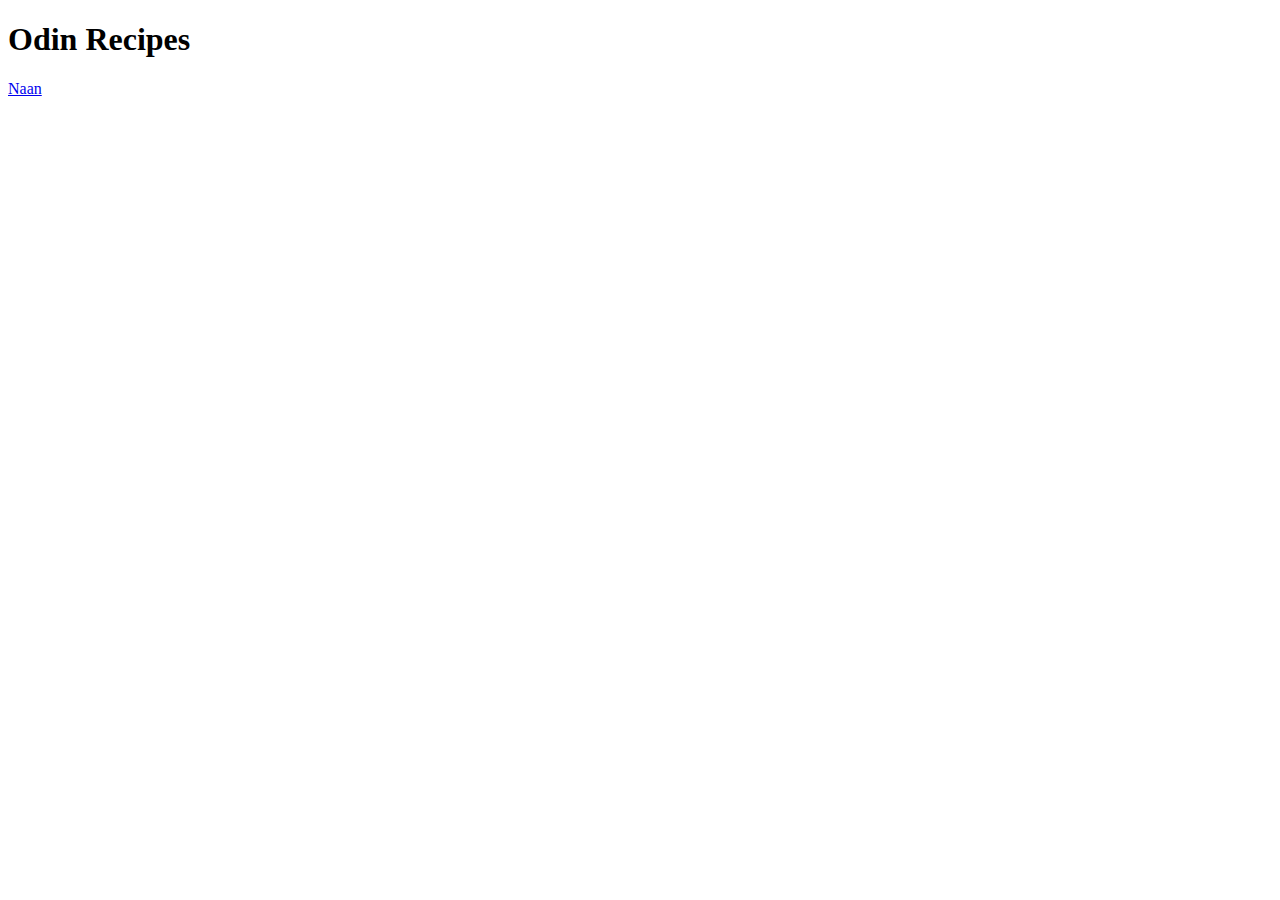
<file: index.html>
<!DOCTYPE html>
<html lang="en">
    <head>
        <meta charset="UTF-8">
        <meta name="viewport" content="width=device-width, initial-scale=1.0">
        <title>Odin Recipes</title>
    </head>

    <body>
        <h1>Odin Recipes</h1>
        <a href="/recipes/naan.html">Naan</a>
    </body>
</html>
</file>
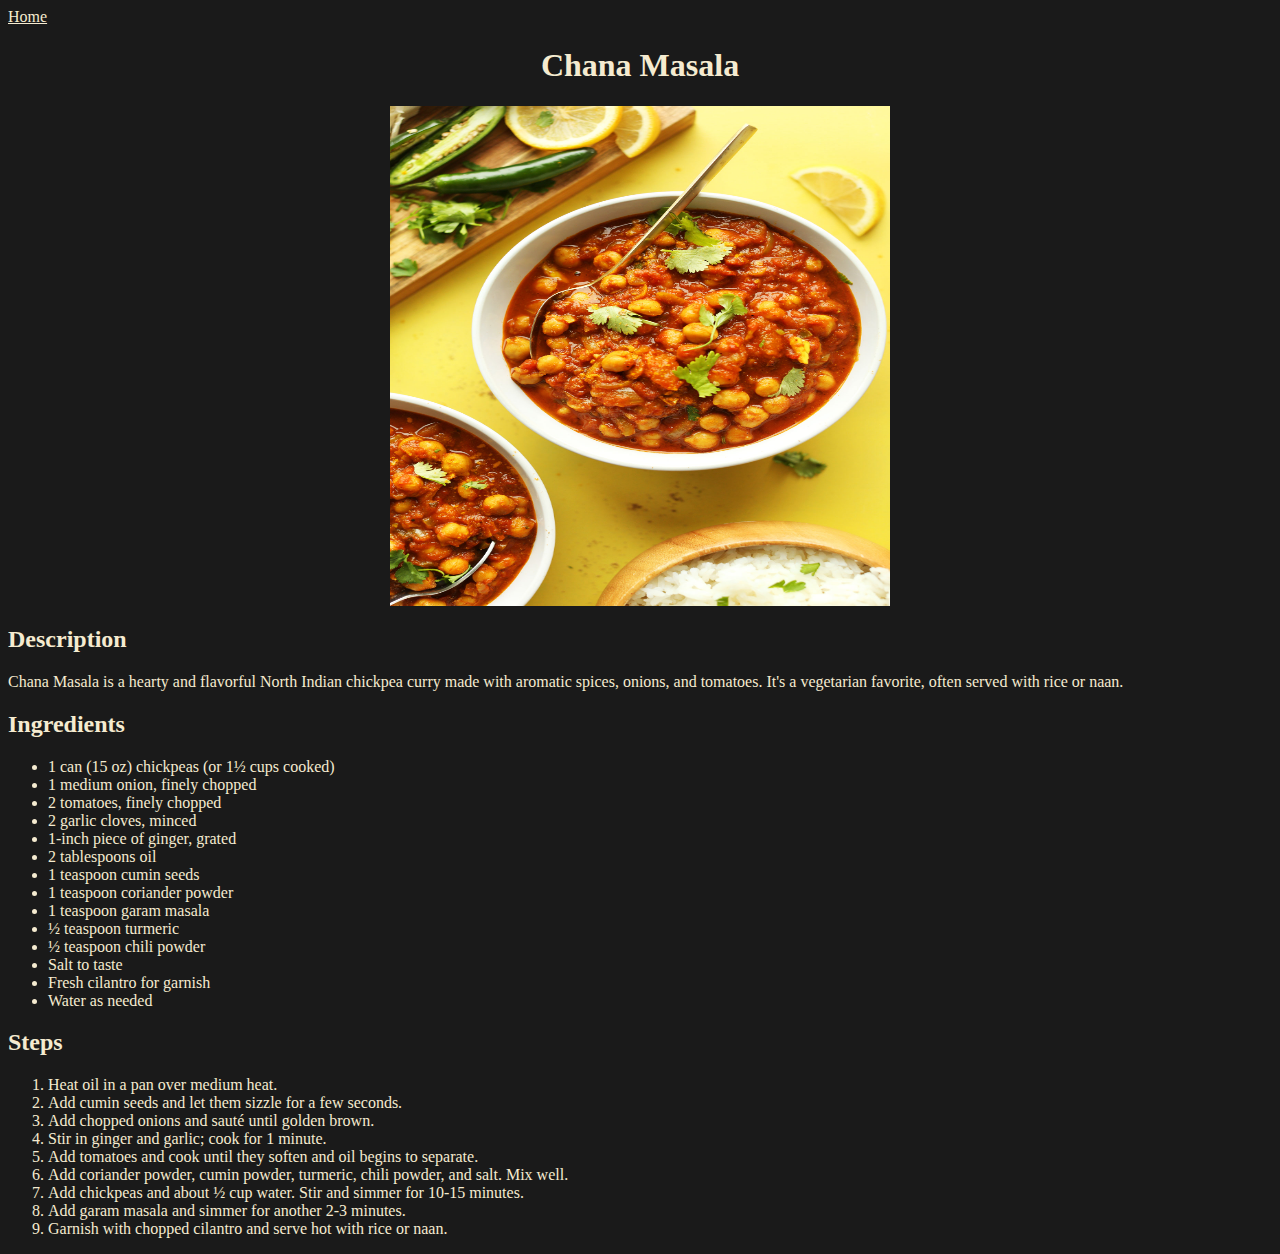
<file: recipes/chanamasala.html>
<!DOCTYPE html>
<html lang="en">
    <head>
        <meta charset="UTF-8">
        <meta name="viewport" content="width=device-width, initial-scale=1.0">
        <link href="../styles.css" rel="stylesheet">
        <title>Chana Masala</title>
        
    </head>

    <body>
        <a href="../index.html">Home</a>
        <h1 class="cmheading">Chana Masala</h1>

         <img src="../img/chanamasala.jpg" height="500" width="500" alt="Bowl of flavorful chana masala garnished with cilantro, served with white rice and fresh lemon slices on the side" class="cmimg">

         <section>
         <h2>Description</h2>
         <p>Chana Masala is a hearty and flavorful North Indian chickpea curry made with aromatic spices, onions, and tomatoes. It's a vegetarian favorite, often served with rice or naan.</p>
         </section>

         <section>
            <h2>Ingredients</h2>

            <ul>
                <li>1 can (15 oz) chickpeas (or 1½ cups cooked)</li>
                <li>1 medium onion, finely chopped</li>
                <li>2 tomatoes, finely chopped</li>
                <li>2 garlic cloves, minced</li>
                <li>1-inch piece of ginger, grated</li>
                <li>2 tablespoons oil</li>
                <li>1 teaspoon cumin seeds</li>
                <li>1 teaspoon coriander powder</li>
                <li>1 teaspoon garam masala</li>
                <li>½ teaspoon turmeric</li>
                <li>½ teaspoon chili powder</li>
                <li>Salt to taste</li>
                <li>Fresh cilantro for garnish</li>
                <li>Water as needed</li>
            </ul>
         </section>

         <section>
            <h2>Steps</h2>

            <ol>
                <li>Heat oil in a pan over medium heat.</li>
                <li>Add cumin seeds and let them sizzle for a few seconds.</li>
                <li>Add chopped onions and sauté until golden brown.</li>
                <li>Stir in ginger and garlic; cook for 1 minute.</li>
                <li>Add tomatoes and cook until they soften and oil begins to separate.</li>
                <li>Add coriander powder, cumin powder, turmeric, chili powder, and salt. Mix well.</li>
                <li>Add chickpeas and about ½ cup water. Stir and simmer for 10-15 minutes.</li>
                <li>Add garam masala and simmer for another 2-3 minutes.</li>
                <li>Garnish with chopped cilantro and serve hot with rice or naan.</li>
            </ol>

         </section>
    </body>
</html>
</file>
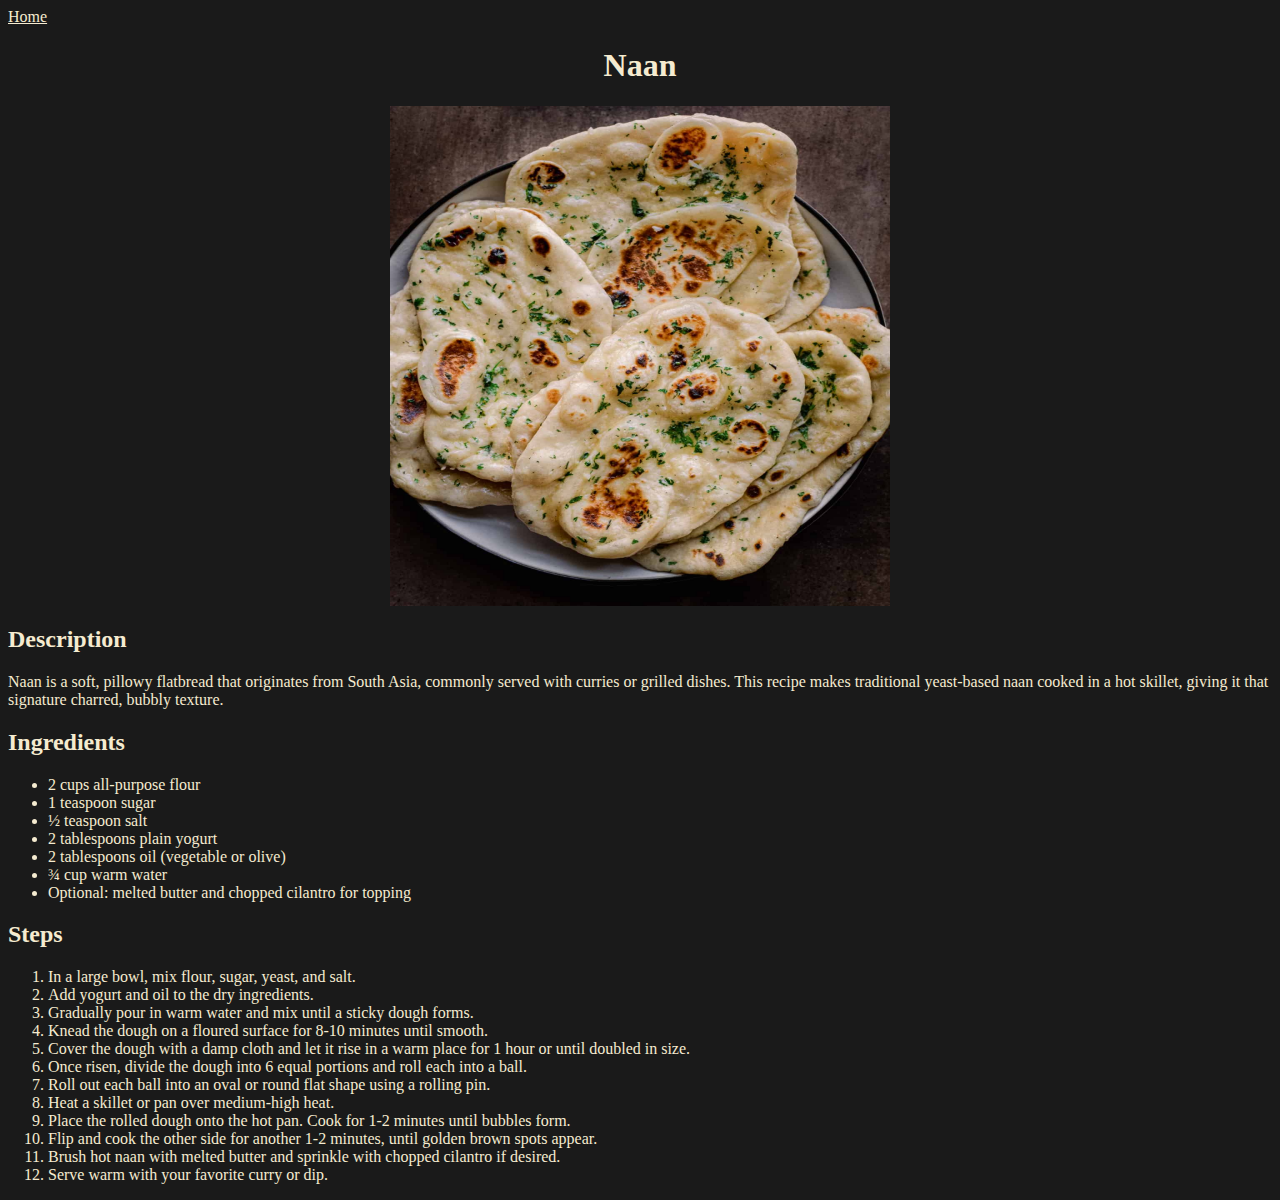
<file: recipes/naan.html>
<!DOCTYPE html>
<html lang="en">
    <head>
        <meta charset="UTF-8">
        <meta name="viewport" content="width=device-width, initial-scale=1.0">
        <link href="../styles.css" rel="stylesheet">
        <title>Naan</title>
        
    </head>

    <body>
        <a href="../index.html">Home</a>
        <h1 class="nheading">Naan</h1>

         <img src="../img/naanimg.jpg" height="500" width="500" alt="A plate of freshly cooked naan bread garnished with chopped herbs" class="nimg">

         <section>
         <h2>Description</h2>
         <p>Naan is a soft, pillowy flatbread that originates from South Asia, commonly served with curries or grilled dishes. This recipe makes traditional yeast-based naan cooked in a hot skillet, giving it that signature charred, bubbly texture.</p>
         </section>

         <section>
            <h2>Ingredients</h2>

            <ul>
                <li>2 cups all-purpose flour</li>
                <li>1 teaspoon sugar</li>
                <li>½ teaspoon salt</li>
                <li>2 tablespoons plain yogurt</li>
                <li>2 tablespoons oil (vegetable or olive)</li>
                <li>¾ cup warm water</li>
                <li>Optional: melted butter and chopped cilantro for topping</li>
            </ul>
         </section>

         <section>
            <h2>Steps</h2>

            <ol>
                <li>In a large bowl, mix flour, sugar, yeast, and salt.</li>
                <li>Add yogurt and oil to the dry ingredients.</li>
                <li>Gradually pour in warm water and mix until a sticky dough forms.</li>
                <li>Knead the dough on a floured surface for 8-10 minutes until smooth.</li>
                <li>Cover the dough with a damp cloth and let it rise in a warm place for 1 hour or until doubled in size.</li>
                <li>Once risen, divide the dough into 6 equal portions and roll each into a ball.</li>
                <li>Roll out each ball into an oval or round flat shape using a rolling pin.</li>
                <li>Heat a skillet or pan over medium-high heat.</li>
                <li>Place the rolled dough onto the hot pan. Cook for 1-2 minutes until bubbles form.</li>
                <li>Flip and cook the other side for another 1-2 minutes, until golden brown spots appear.</li>
                <li>Brush hot naan with melted butter and sprinkle with chopped cilantro if desired.</li>
                <li>Serve warm with your favorite curry or dip.</li>
            </ol>

         </section>
    </body>
</html>
</file>
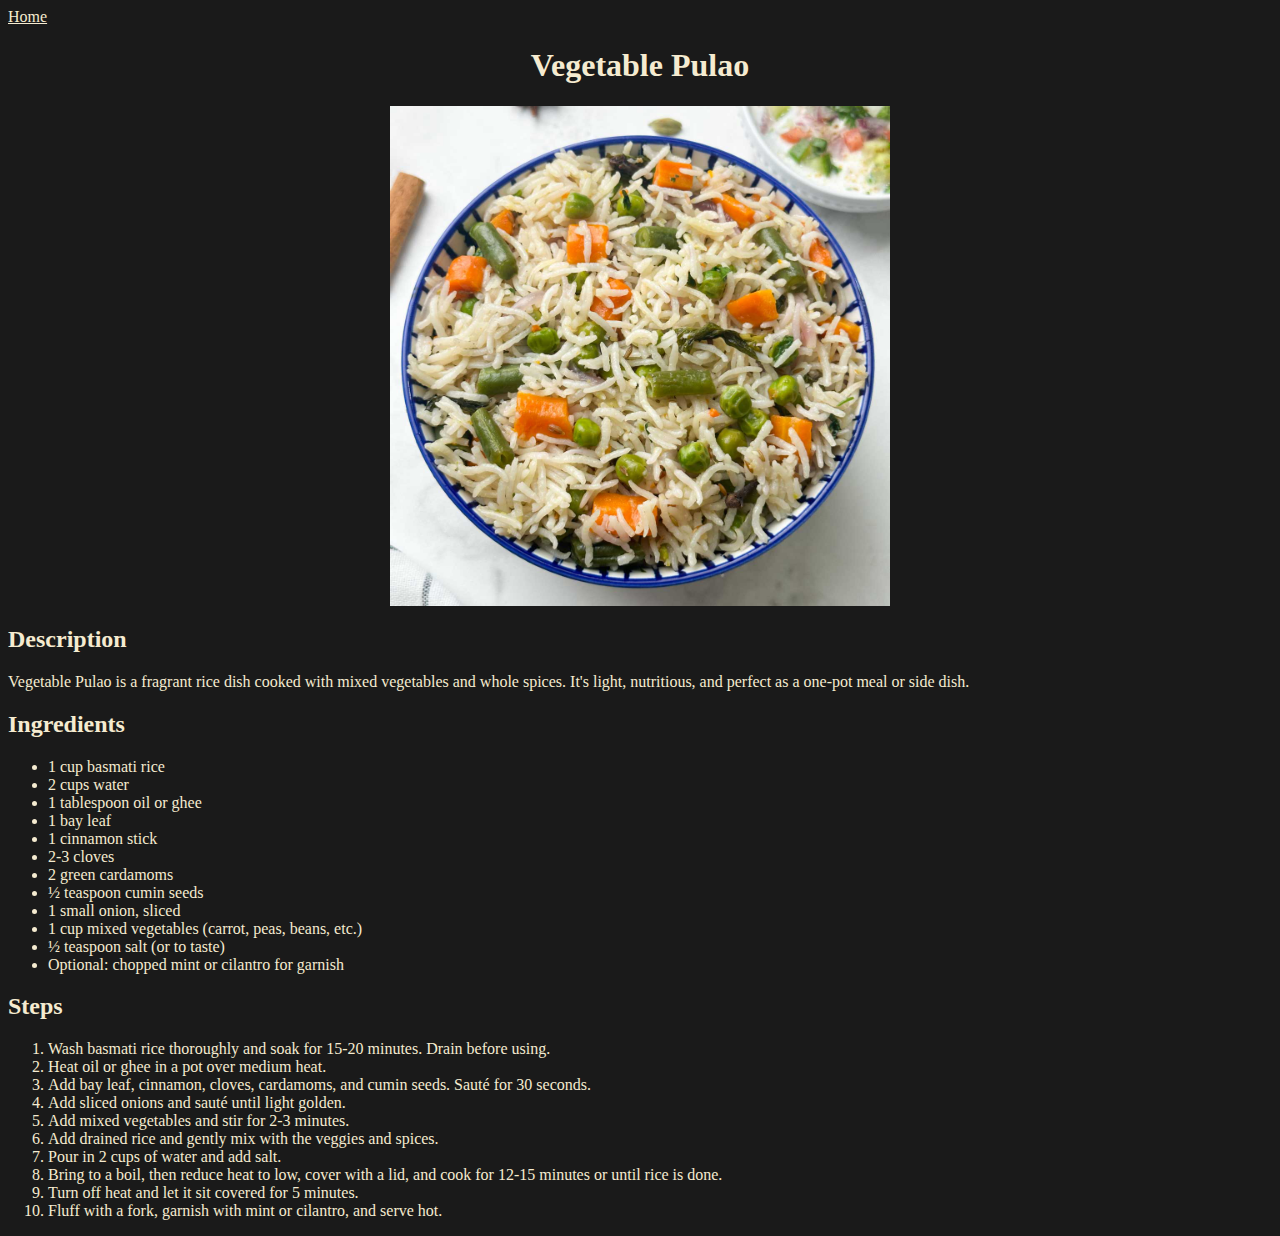
<file: recipes/vegpulao.html>
<!DOCTYPE html>
<html lang="en">
    <head>
        <meta charset="UTF-8">
        <meta name="viewport" content="width=device-width, initial-scale=1.0">
        <link href="../styles.css" rel="stylesheet">
        <title>Vegetable Pulao</title>
    </head>

    <body>
        <a href="../index.html">Home</a>
        <h1 class="vpheading">Vegetable Pulao</h1>

         <img src="../img/vegpulao.jpg" height="500" width="500" alt="A bowl of vegetable pulao with basmati rice, green peas, carrots, green beans, and herbs" class="vpimg">

         <section>
         <h2>Description</h2>
         <p>Vegetable Pulao is a fragrant rice dish cooked with mixed vegetables and whole spices. It's light, nutritious, and perfect as a one-pot meal or side dish.</p>
         </section>

         <section>
            <h2>Ingredients</h2>

            <ul>
                <li>1 cup basmati rice</li>
                <li>2 cups water</li>
                <li>1 tablespoon oil or ghee</li>
                <li>1 bay leaf</li>
                <li>1 cinnamon stick</li>
                <li>2-3 cloves</li>
                <li>2 green cardamoms</li>
                <li>½ teaspoon cumin seeds</li>
                <li>1 small onion, sliced</li>
                <li>1 cup mixed vegetables (carrot, peas, beans, etc.)</li>
                <li>½ teaspoon salt (or to taste)</li>
                <li>Optional: chopped mint or cilantro for garnish</li>
            </ul>
         </section>

         <section>
            <h2>Steps</h2>

            <ol>
                <li>Wash basmati rice thoroughly and soak for 15-20 minutes. Drain before using.</li>
                <li>Heat oil or ghee in a pot over medium heat.</li>
                <li>Add bay leaf, cinnamon, cloves, cardamoms, and cumin seeds. Sauté for 30 seconds.</li>
                <li>Add sliced onions and sauté until light golden.</li>
                <li>Add mixed vegetables and stir for 2-3 minutes.</li>
                <li>Add drained rice and gently mix with the veggies and spices.</li>
                <li>Pour in 2 cups of water and add salt.</li>
                <li>Bring to a boil, then reduce heat to low, cover with a lid, and cook for 12-15 minutes or until rice is done.</li>
                <li>Turn off heat and let it sit covered for 5 minutes.</li>
                <li>Fluff with a fork, garnish with mint or cilantro, and serve hot.</li>
            </ol>

         </section>
    </body>
</html>
</file>
<file: styles.css>
*{
    box-sizing: border-box;
    color:#F5EBD0;
    background-color:#1A1A1A;
    font-family: 'Times New Roman',Georgia,Garamond,sans-serif;
}

.hpheading{
    text-align: center;
    margin:20px;
}

.hplist{
    text-align: center;
    padding-left: 0; 
    margin:auto;
}

.nheading{
    text-align: center;
}

.cmheading{
    text-align: center;
}

.vpheading{
    text-align: center;
}

.nimg{
    display:block;
    margin: auto;
}

.cmimg{
    display:block;
    margin: auto;
}


.vpimg{
    display:block;
    margin: auto;
}
</file>
